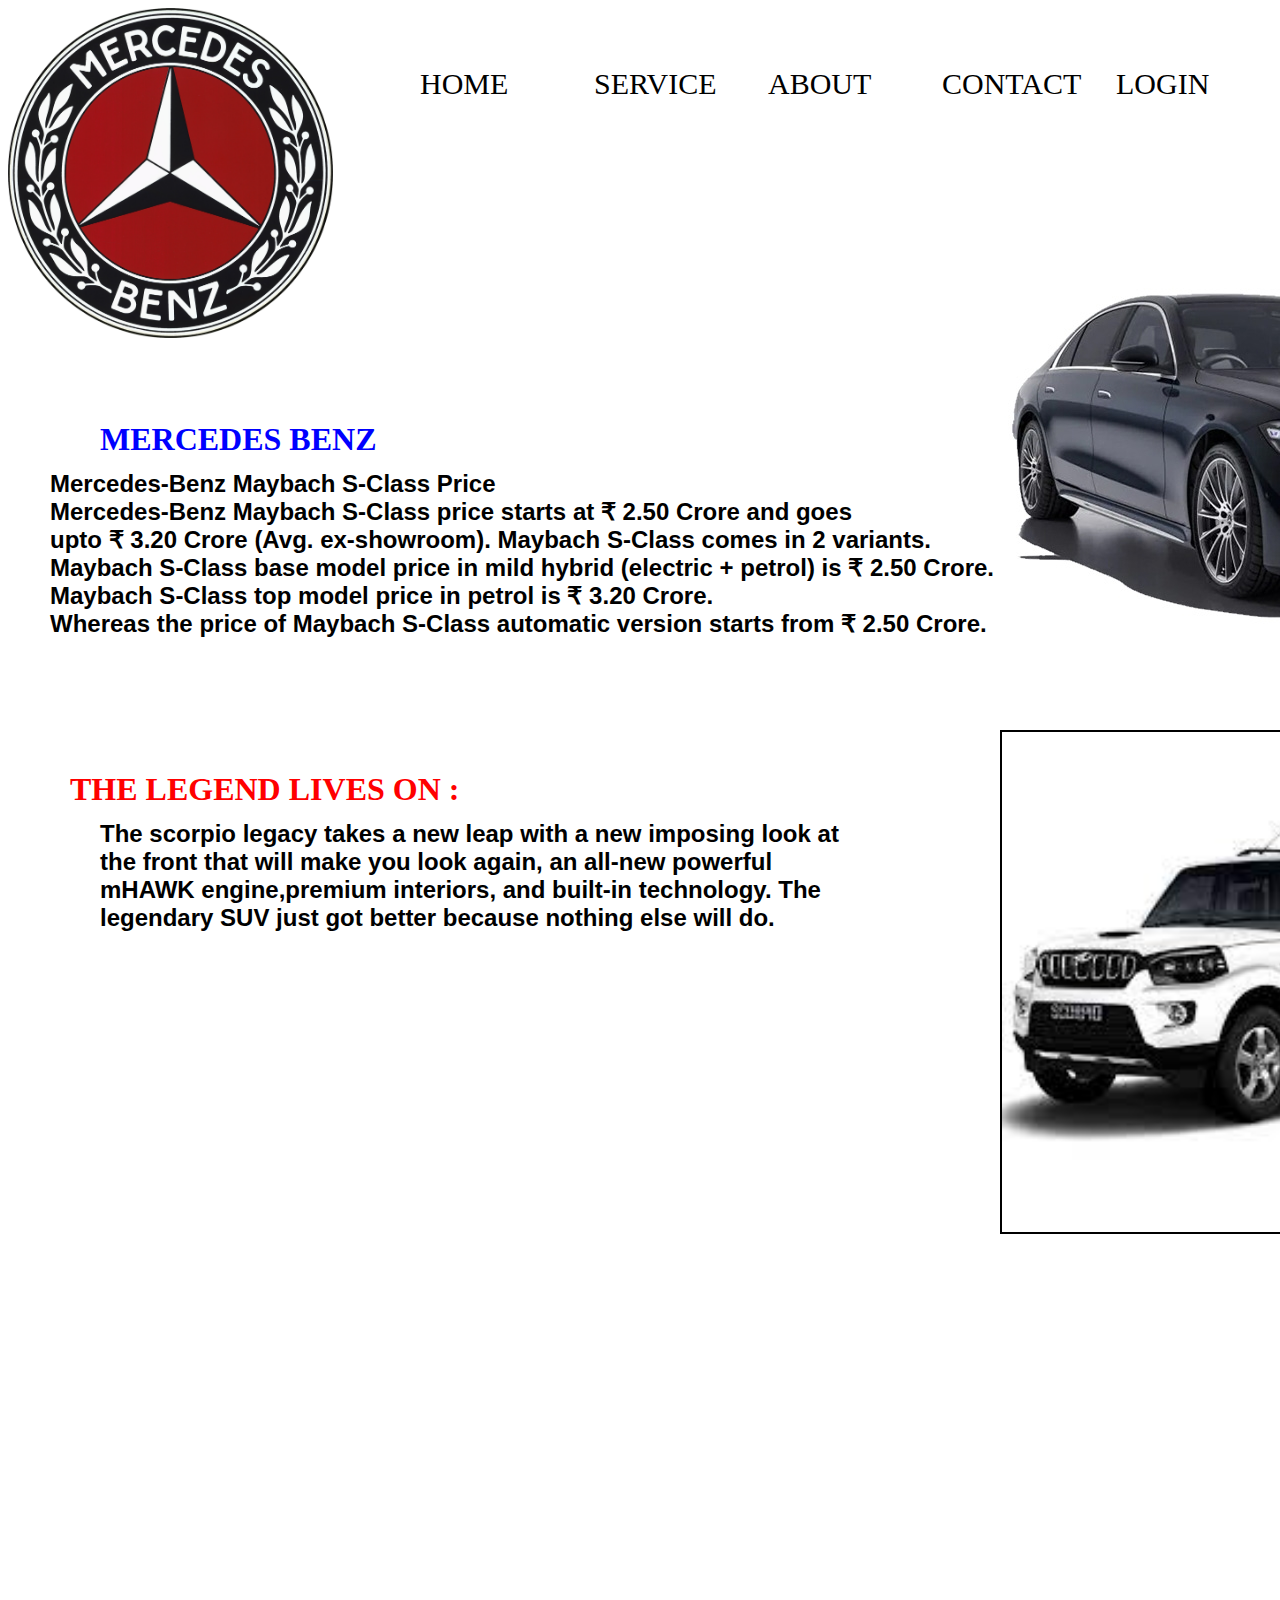
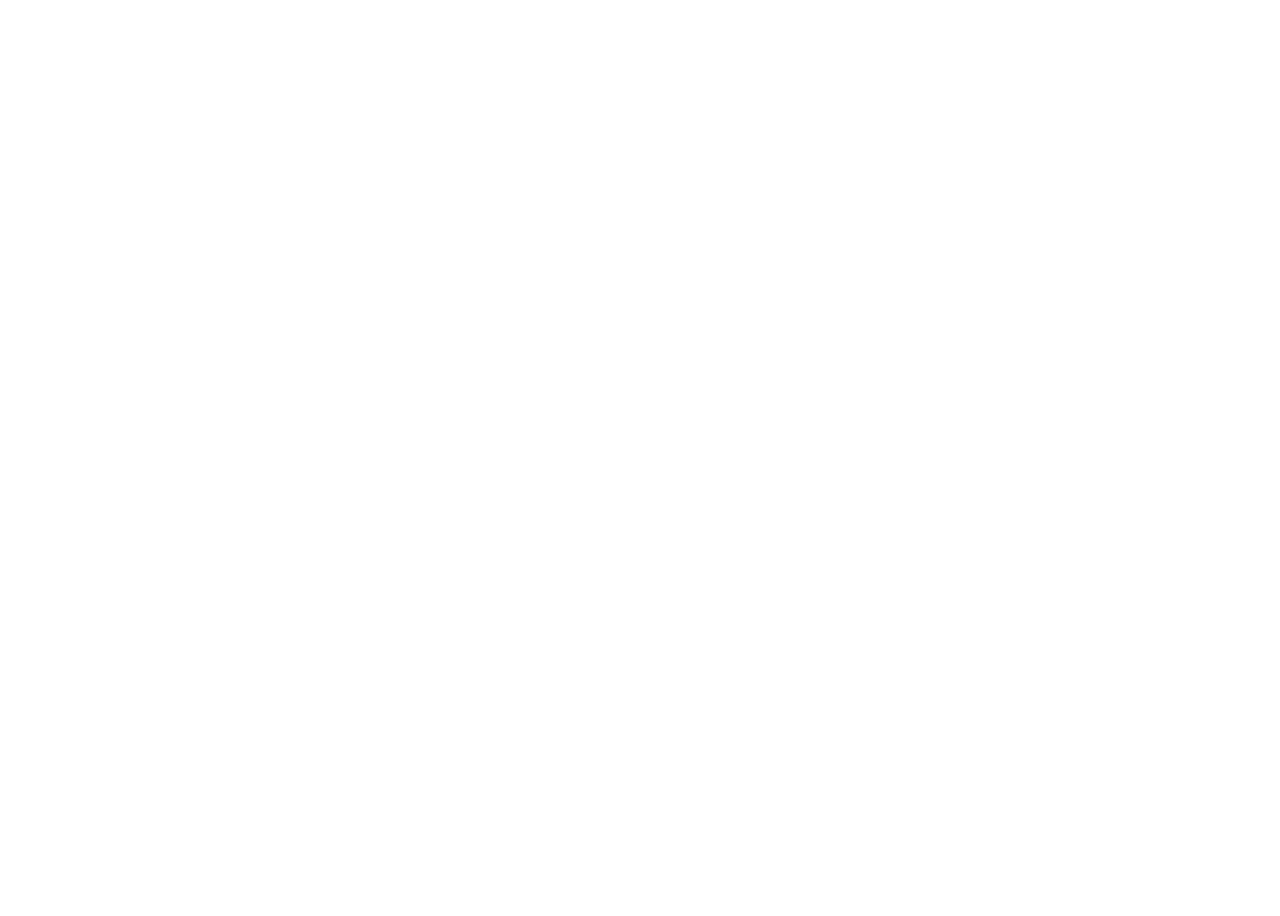
<file: index.html>
<!DOCTYPE html>
<html lang="en">
<head>
    <meta charset="UTF-8">
    <meta http-equiv="X-UA-Compatible" content="IE=edge">
    <meta name="viewport" content="width=device-width, initial-scale=1.0">
    <title>Document</title>
    <link rel="stylesheet" href="disp-flex.css">
</head>
<body>
    <div class="main">
    <div class="logo">
        <img class="logo" src="images/mercedes_logos_PNG31.png" alt="">
        </div>
<div class="menu">
    <ul>

        <li><a href="">home</a></li>
        <li><a href="">Service</a></li>
        <li><a href="">about</a></li>
        <li><a href="">Contact</a></li>
        <li><a href="">Login</a></li>

    </ul>

    </div>    
    <div >
        <h1 class="benz">MERCEDES BENZ</h1>
        <h2 class="inform"> Mercedes-Benz Maybach S-Class Price <br>
            Mercedes-Benz Maybach S-Class price starts at ₹ 2.50 Crore 
            and goes <br> upto ₹ 3.20 Crore (Avg. ex-showroom). 
            Maybach S-Class comes in 2 variants. <br>
             Maybach S-Class base model price in mild hybrid
             (electric + petrol) is ₹ 2.50 Crore.  <br>
             Maybach S-Class top model price in petrol is ₹ 3.20 Crore. <br>
              Whereas the price of Maybach S-Class automatic version starts from ₹ 2.50 Crore.
            </h2>
    </div>
    <div>
        
        <img class="img1" src="images/x20522189-mercedes_benz_s_class_database.jpg.pagespeed.ic.4DQbbTuiPZ.jpg"alt="">
        <img class="img2" src="images/images (1).jpg" alt="">
        <h1 class="informimg2">THE LEGEND LIVES ON :</h1>  <br>
        
<h2 class="informimg-2">The scorpio legacy takes a new leap with a new imposing look at 
    <br> the front that will make you look again, an all-new powerful <br>
    mHAWK engine,premium interiors, and built-in technology. The  <br>
    legendary SUV just got better because nothing else  will do.
</h2>    
    </div>

    </div>

</body>
</html>
</file>
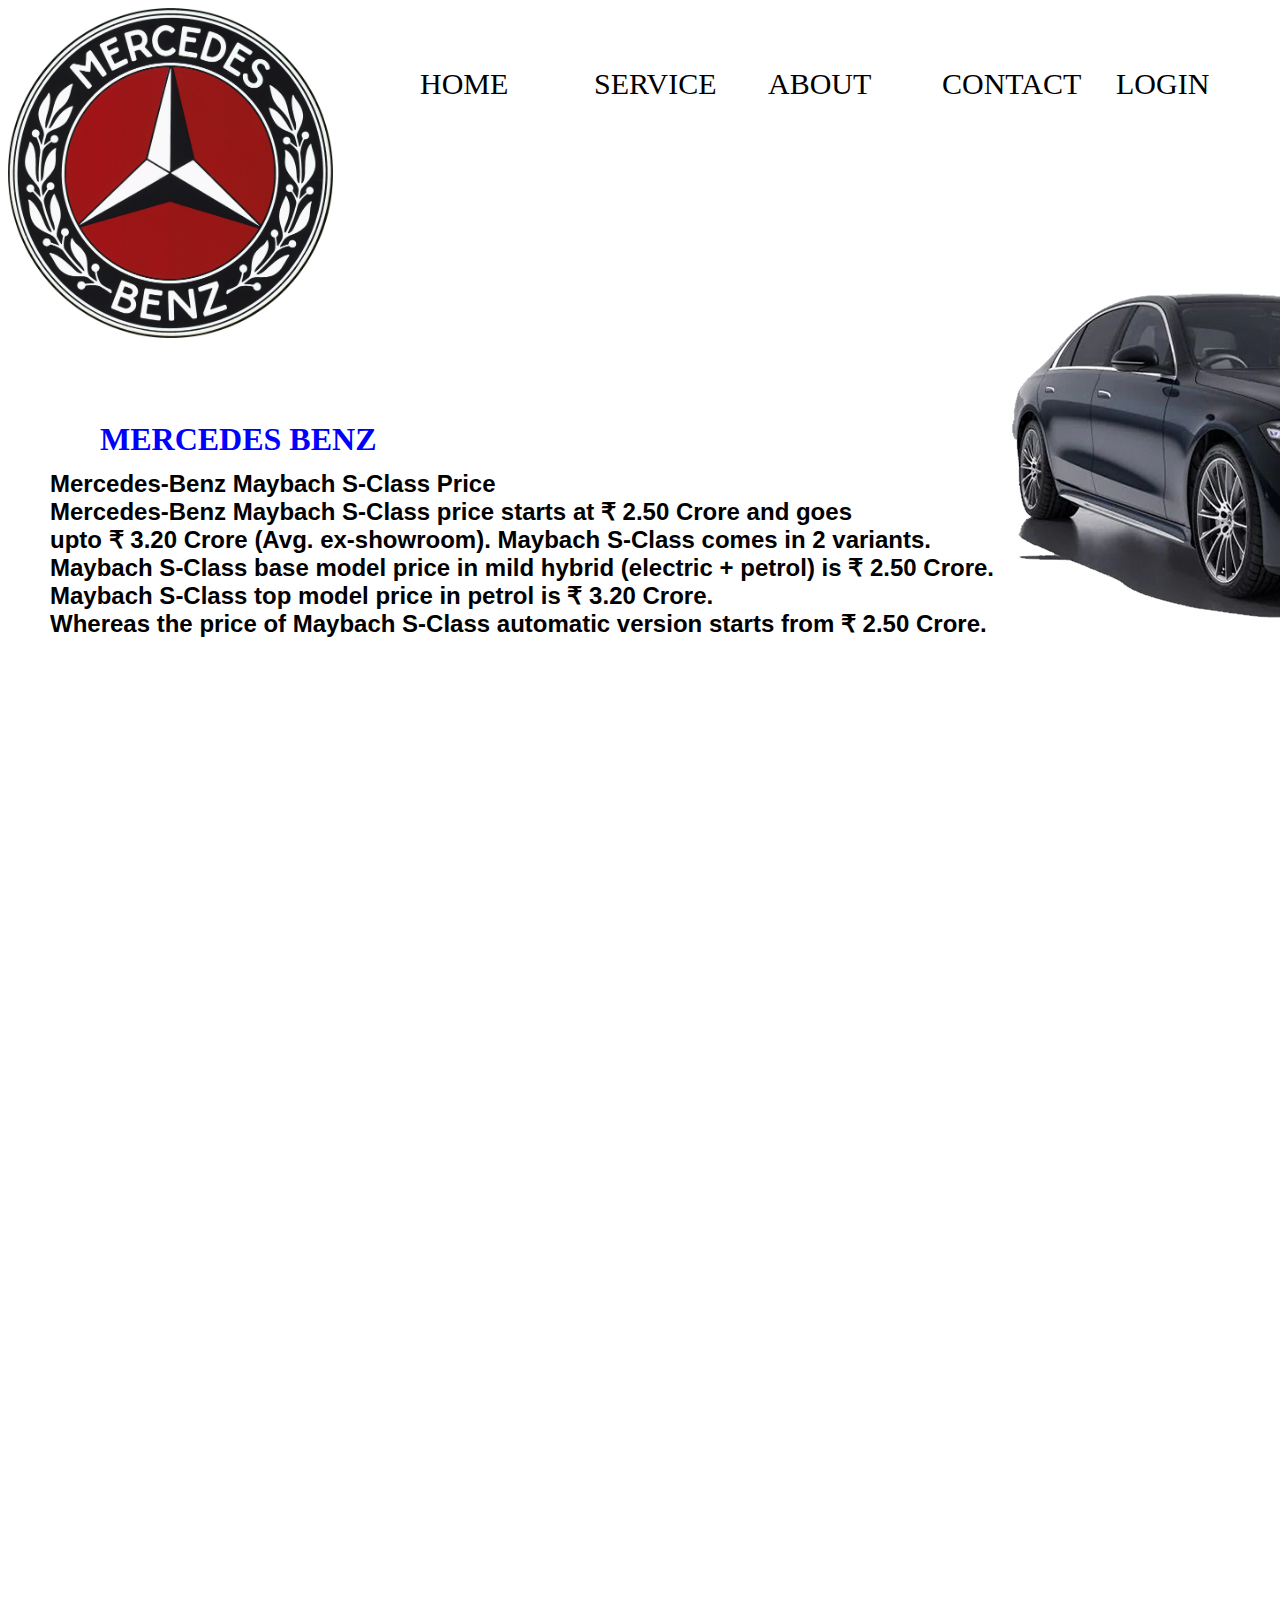
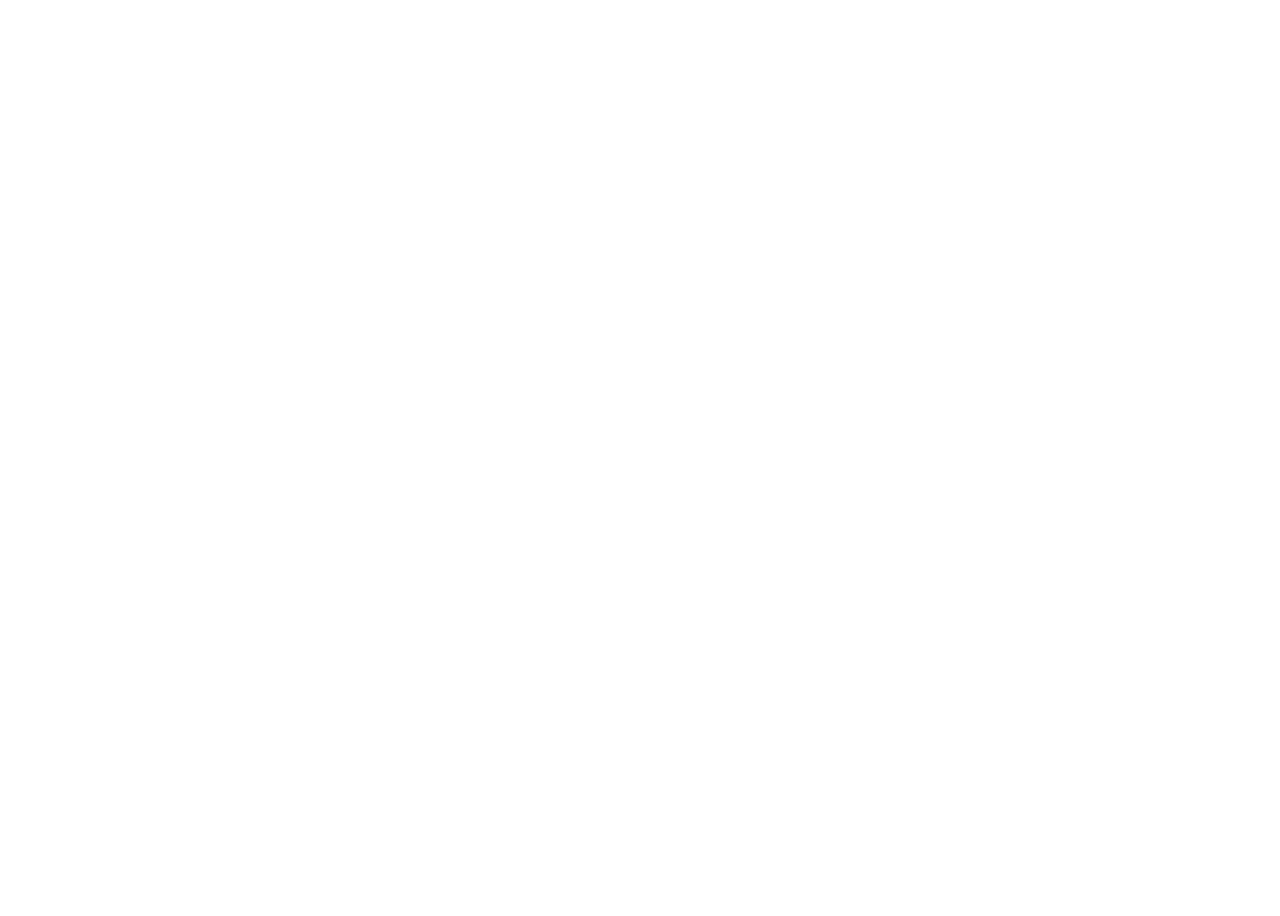
<file: disp-flex1.html>
<!DOCTYPE html>
<html lang="en">
<head>
    <meta charset="UTF-8">
    <meta http-equiv="X-UA-Compatible" content="IE=edge">
    <meta name="viewport" content="width=device-width, initial-scale=1.0">
    <title>Document</title>
    <link rel="stylesheet" href="disp-flex.css">
</head>
<body>
    <div class="main">
    <div>
        <img class="logo" src="images/mercedes_logos_PNG31.png" alt="">
        </div>
<div class="menu">
    <ul>

        <li><a href="">home</a></li>
        <li><a href="">Service</a></li>
        <li><a href="">about</a></li>
        <li><a href="">Contact</a></li>
        <li><a href="">Login</a></li>

    </ul>

    </div>    
    <div >
        <h1 class="benz">MERCEDES BENZ</h1>
        <h2 class="inform"> Mercedes-Benz Maybach S-Class Price <br>
            Mercedes-Benz Maybach S-Class price starts at ₹ 2.50 Crore 
            and goes <br> upto ₹ 3.20 Crore (Avg. ex-showroom). 
            Maybach S-Class comes in 2 variants. <br>
             Maybach S-Class base model price in mild hybrid
             (electric + petrol) is ₹ 2.50 Crore.  <br>
             Maybach S-Class top model price in petrol is ₹ 3.20 Crore. <br>
              Whereas the price of Maybach S-Class automatic version starts from ₹ 2.50 Crore.
            </h2>
    </div>
    
    <div>
        <img class="img1" src="images/x20522189-mercedes_benz_s_class_database.jpg.pagespeed.ic.4DQbbTuiPZ.jpg"alt="">
    </div>
    </div>

</body>
</html>
</file>
<file: disp-flex.css>
*main{
    margin: 0%;
    padding: 0%;
}
.main{
    height:2500px;
    width:1614px;
    background-color: white;
    background-size: cover;
display: flex;
flex-flow: wrap;


}
.logo{
    height: 330px;
    width: 325px;
    
    font-size: 50px;
    color: red;

}

.menu {
    height: 120px;
    width: 1000px;
line-height: 120px;
text-align: center;

}
ul li{
    list-style: none;
    display: inline-flex;
    width:170px;
    font-size: 30px;
    text-transform: uppercase;
    
    
}
ul li:hover{
    text-decoration: underline;

}
a{
    text-decoration: none;
    color: black;
}
.benz{
    
    position: absolute;
    left: 100px;
    top: 400px;
    color: blue;
}
.inform{
    position: absolute;
    top: 450px;
    left: 50px;
    font-family: sans-serif;
}
.img1{
    position: absolute;
    top: 200px;
    left: 1000px;
}

.img2{
    height: 500px;
    width: 500px;
    position: absolute;
    top: 730px;
    left: 1000px;
    border: 2px solid black;
}
.informimg2{
 position: absolute;
   top:750px;
left:70px;    
color: red;
}
.informimg-2{
    position: absolute;
    top: 800px;
    left: 100px;
    font-family: sans-serif;
}
.informimg-2:hover{
    background-color: cadetblue;
}
</file>
